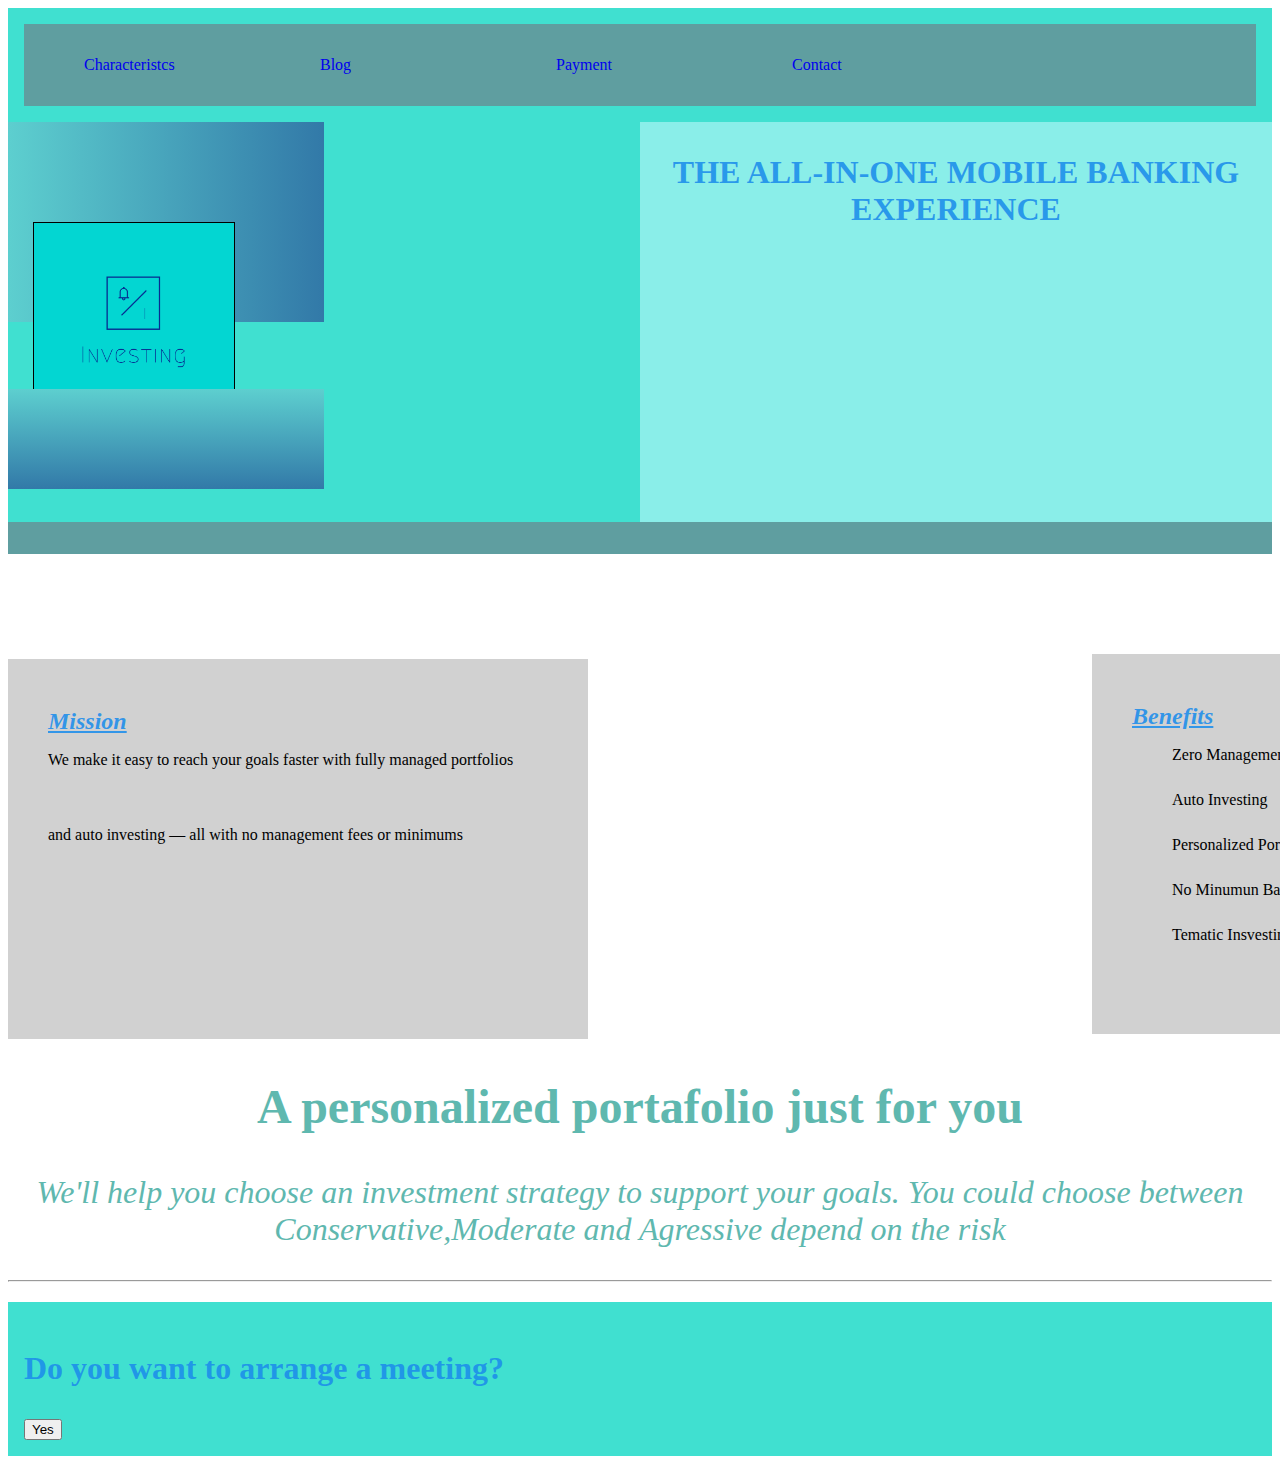
<file: index.html>
<!DOCTYPE html>
<html lang="en">
<head>
    <meta charset="UTF-8">
    <meta http-equiv="X-UA-Compatible" content="IE=edge">
    <meta name="viewport" content="width=device-width, initial-scale=1.0">
    <link rel="stylesheet" href="css/color pagina web.css">
    

    
</head>

<Body>
    <header>
        <div>        
            <nav >
                <ul>
                <li><a href="tabla.html">Characteristcs</a></li>
                <li><a href="Blog.html">Blog</a></li>
                <li><a href="paymentmetod.html">Payment</a></li>
                <li><a href="Contacto.html">Contact</a></li>
                </ul>
                
            </nav>
                    
        </div>
    
    </header>
    <main>
    
        <div class="bloque1"></div>
            
            <div class="grid">   
                <div class="grid1"class="titulo">
                    <div ><img src="Captura3.PNG" class="logo" width="200px"></div>                
                </div>
                <div class="grid2">
                    <h3 class="textogrande" class="fuenteblanco">THE ALL-IN-ONE MOBILE BANKING EXPERIENCE</h3>
                </div>
                <div class="grid3"></div>
            </div> 
        
    
    
         
            <div id="main"><title class="textogrande" >Investing</title></div>
                <nav></nav>
                
               
            </div> 
        
        
            
        <section>
            <article>
                <h2 class= "titulo1" >Mission</h2>
                <p class= "titulo2" > 
                    We make it easy to reach your goals faster with fully managed portfolios 
                </p>
                <p>and auto investing — all with no management fees or minimums</p>
            </article>
        </section>
            
            
    
        <section class="transform1" >
            <article >
                <h2 class= "titulo1" >Benefits</h2>                
                <ul>
                    <p class="titulo2">Zero Management fees</p>                    
                    <p class="titulo2">Auto Investing</p>
                    <p class="titulo2">Personalized Portfolios</p>
                    <p class="titulo2">No Minumun Balance</p>
                    <p class="titulo2">Tematic Insvesting</p>
    
                </ul>
                
            </article>	
        </section>
                
        <section class="textopeque">
            <h2 >A  personalized portafolio just for you</h2>
            <p class="italic" >We'll help you choose an investment strategy to support your goals. You could choose between Conservative,Moderate and Agressive depend on the risk 
            </p>
            <hr>
        </section>    
            
                
            
    </main>
        
        
    
    <footer>
        <section>
       
            <h3 class="Transicion">Do you want to arrange a meeting?</h3>
            <button type="button">Yes</button>
            
        </section>
        
        
    
    </footer>

</Body>
</html>
</file>
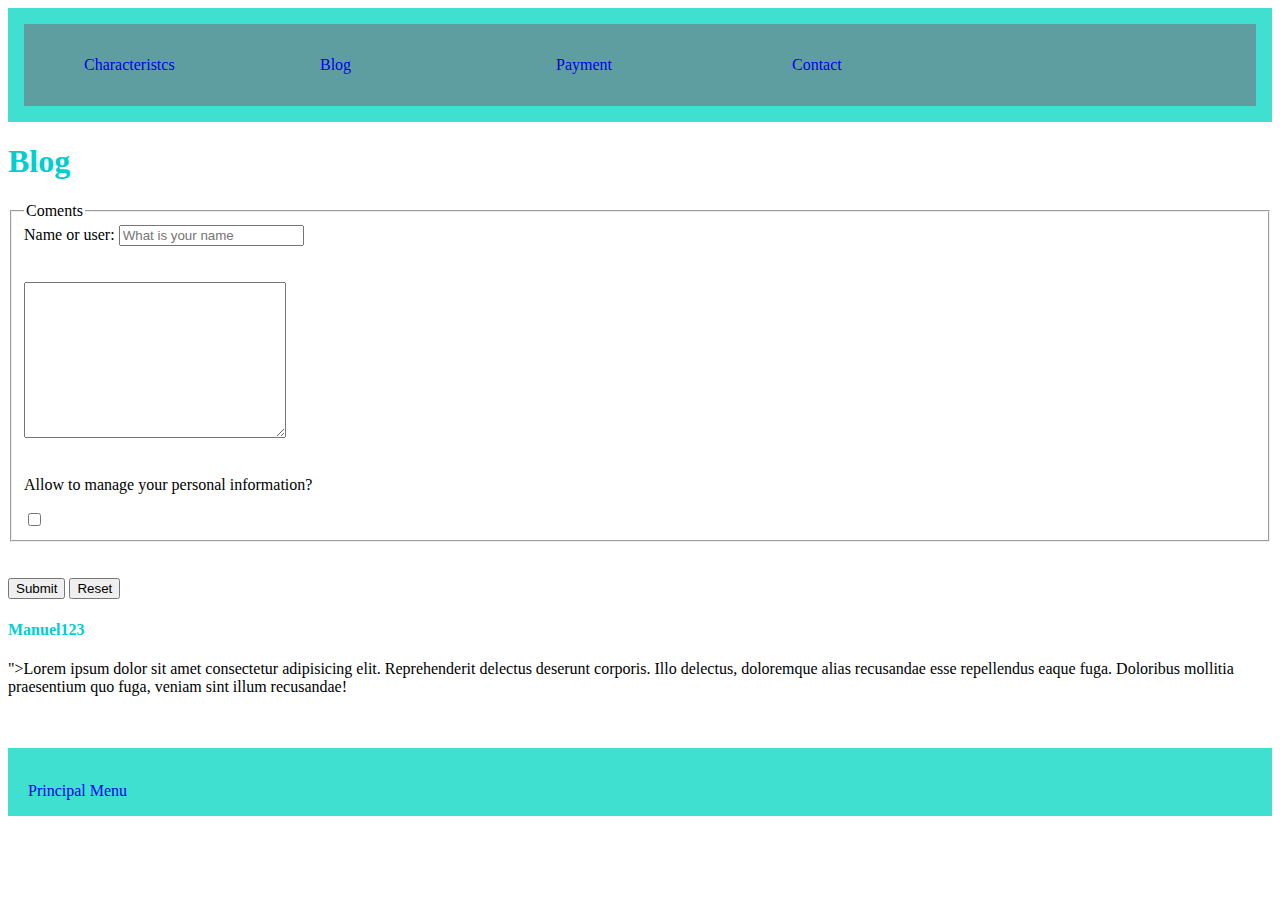
<file: Blog.html>
<!DOCTYPE html>
<html lang="en">
<head>
    <meta charset="UTF-8">
    <meta http-equiv="X-UA-Compatible" content="IE=edge">
    <meta name="viewport" content="width=device-width, initial-scale=1.0">
    <link rel="stylesheet" href="css/color pagina web.css">
    <title>Blog</title>
</head>

<body>
    <header>
        <div>        
            <article>
                <ul>
                <li><a href="tabla.html">Characteristcs</a></li>
                <li><a href="Blog.html">Blog</a></li>
                <li><a href="paymentmetod.html">Payment</a></li>
                <li><a href="Contacto.html">Contact</a></li>
                </ul>
                
            </article>
                    
        </div>
    
    
    </header>

    <h1>Blog</h1>
    <main>
        <form action="" method="GET">
            <fieldset>
                <label for="nombreid">Name or user:</label>        
                <input type="text" placeholder="What is your name"id="nombreid" >
                
                <br><br>
                
                
                <legend>Coments</legend>
                <br>
                <textarea name="" id="" cols="30" rows="10"></textarea>
                
                <br>
                
                <br>
                <p>Allow to manage your personal information?</p>
                <input type="checkbox">
                <br>
                
            </fieldset>
            <br>
            <br>
            <input type="submit">
            <input type="reset">
            

        </form>

        <section>
            <h4>Manuel123</h4>
            <p class="colordeparrafo"></p>">Lorem ipsum dolor sit amet consectetur adipisicing elit. Reprehenderit delectus deserunt corporis. Illo delectus, doloremque alias recusandae esse repellendus eaque fuga. Doloribus mollitia praesentium quo fuga, veniam sint illum recusandae!</p>
        </section>
    </main>
    
    <br>
    <br>
    <footer>
        <br>
        <a href="index.html">Principal Menu</a>
    </footer>
    

    
</body>


</html>
</file>
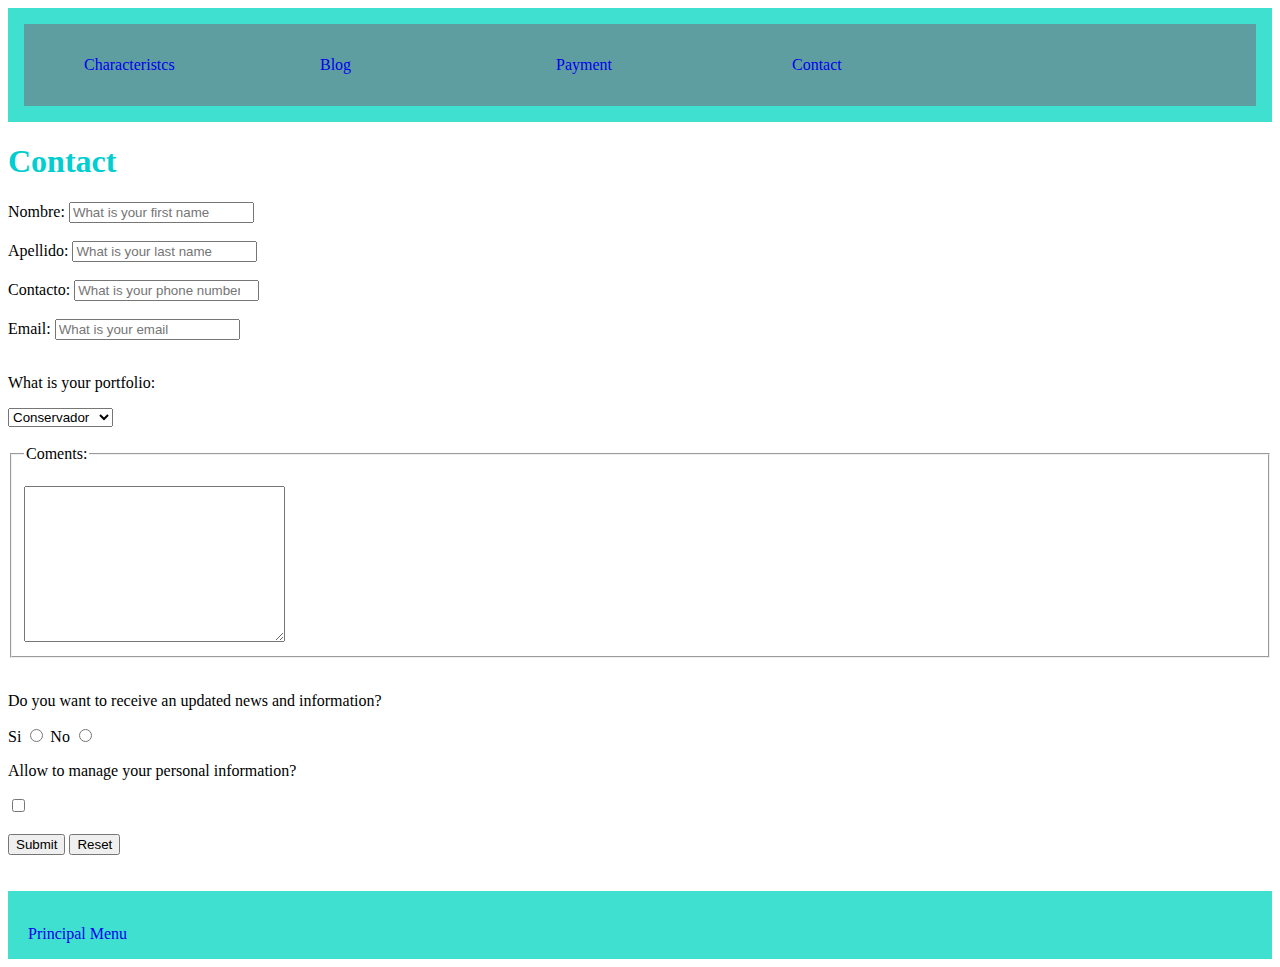
<file: Contacto.html>
<!DOCTYPE html>
<html lang="en">
<head>
    <meta charset="UTF-8">
    <meta http-equiv="X-UA-Compatible" content="IE=edge">
    <meta name="viewport" content="width=device-width, initial-scale=1.0">
    <link rel="stylesheet" href="css/color pagina web.css">
    <title>Contacto</title>
</head>

<body>
    <header>
        <div>        
            <article>
                <ul>
                <li><a href="tabla.html">Characteristcs</a></li>
                <li><a href="Blog.html">Blog</a></li>
                <li><a href="paymentmetod.html">Payment</a></li>
                <li><a href="Contacto.html">Contact</a></li>
                </ul>
                
            </article>
                    
        </div>
    </header>
    <h1>Contact</h1>
    <main>
        <form action="" method="GET">
            <label for="nombreid">Nombre:</label>        
            <input type="text" placeholder="What is your first name"id="nombreid" >
            <br>
            <br>
            Apellido:
            <input type="text" placeholder="What is your last name">
            <br>
            <br>
            Contacto:
            <input type="Number" placeholder="What is your phone number">
            <br>
            <br>
            Email:
            <input type="text"placeholder="What is your email">
            <br>
            <br>
            <p>What is your portfolio:</p>        
            <select name="" id="">
                <option value="">Conservador</option>
                <option value="">Moderado</option>
                <option value="">Mayor Riesgo</option>
            </select>
            <br><br>
            <fieldset>
            
            <legend>Coments:</legend>
            <br>
            <textarea name="" id="" cols="30" rows="10"></textarea>
            </fieldset>
            <br>
            <p>Do you want to receive an updated news and information?</p>
            
            Si
            <input type="radio" name=cafe>
            No
            <input type="radio" name=cafe>
    
            <br>
            <p>Allow to manage your personal information?</p>
            <input type="checkbox">
            <br>
            <br>
    
    
            <input type="submit">
            <input type="reset">
            
    
        </form>
        
    </main>
    <br>
    <br>
    <footer>
        <br>
        <a href="index.html">Principal Menu</a>
    </footer>
</body>






</html>
</file>
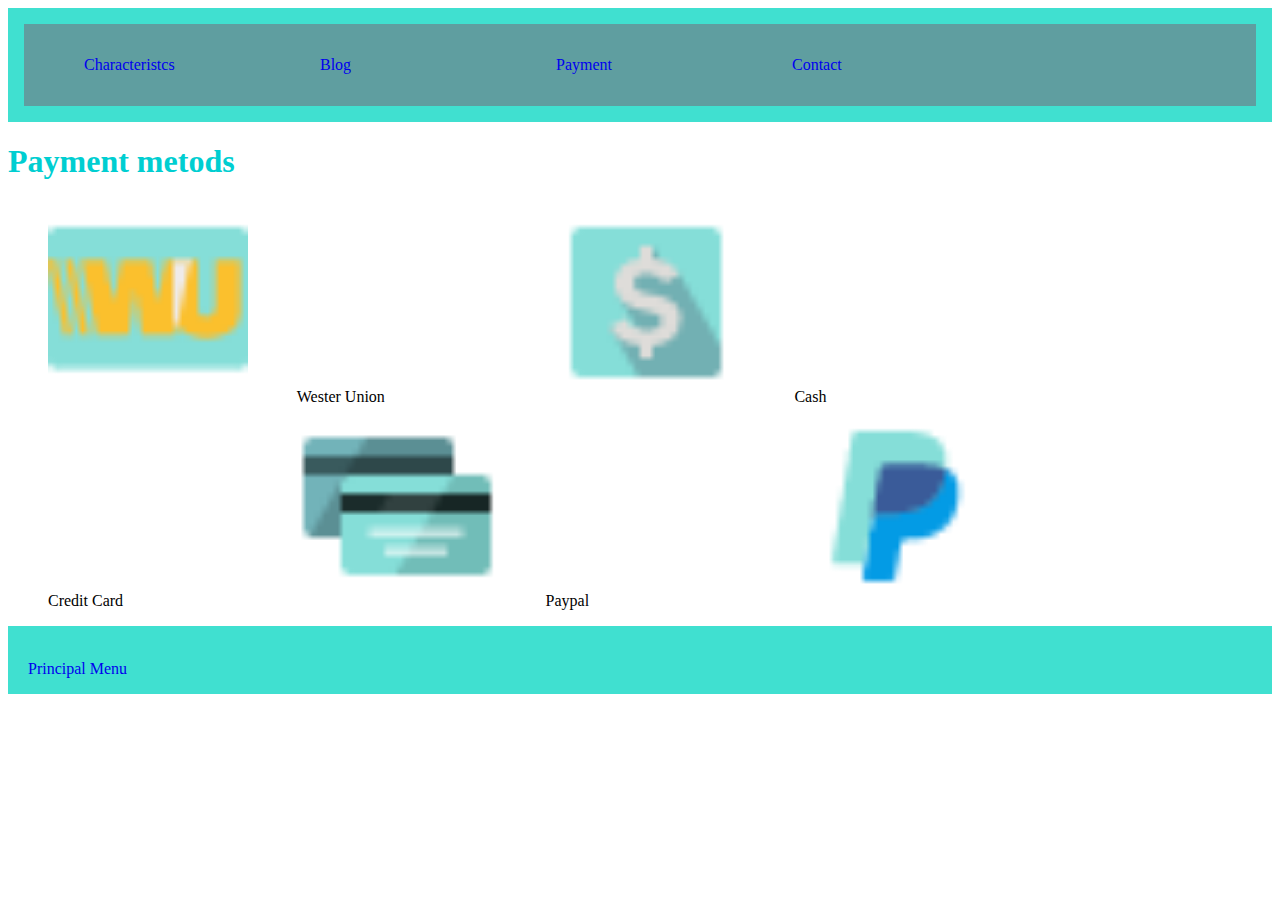
<file: paymentmetod.html>
<!DOCTYPE html>
<html lang="en">
<head>
    <meta charset="UTF-8">
    <meta http-equiv="X-UA-Compatible" content="IE=edge">
    <meta name="viewport" content="width=device-width, initial-scale=1.0">
    <link rel="stylesheet" href="css/color pagina web.css">
    <title>Payment</title>
</head>
<body>
    <header>
        <div>        
            <article>
                <ul>
                <li><a href="tabla.html">Characteristcs</a></li>
                <li><a href="Blog.html">Blog</a></li>
                <li><a href="paymentmetod.html">Payment</a></li>
                <li><a href="Contacto.html">Contact</a></li>
                </ul>
                
            </article>
                    
        </div>

    </header>
    <main>
    
        <h1>Payment metods</h1>

        <ul>
            <li><div ><img src="western_union (1).png" width="200px"></div></li>
            <li>Wester Union</li>
            <li><div ><img src="currency_dollar_sign (1).png" width="200px"></div></li>
            <li>Cash</li>            
            <li>Credit Card</li>
            <li><div ><img src="credit_cards.png" width="200px"></div></li>
            <li>Paypal</li>
            <li><div ><img src="paypal (1).png" width="200px"></div></li>
        </ul>
        
    
    </main>
    <footer>
        <br>
        <a href="index.html">Principal Menu</a>
    </footer>
</body>


</html>
</file>
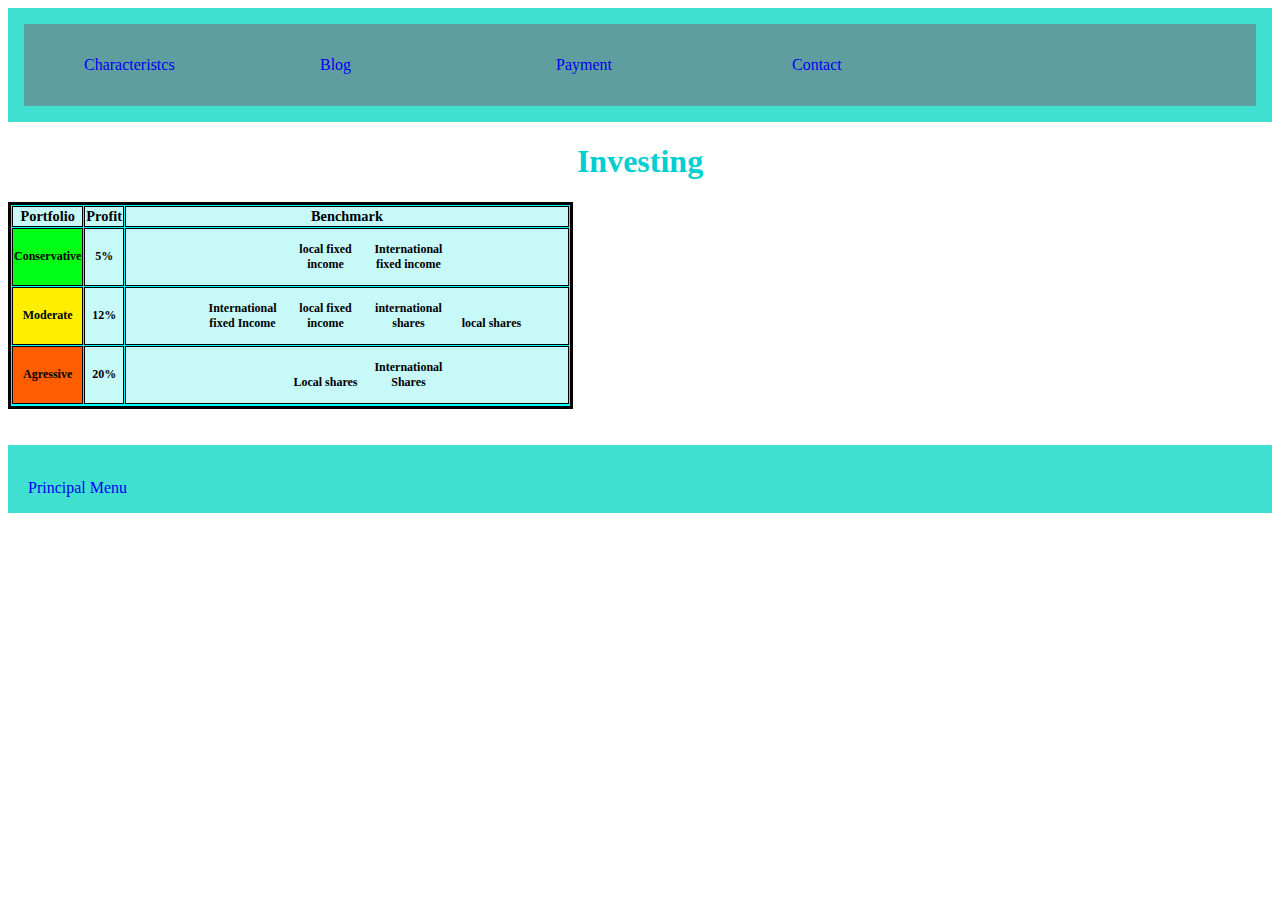
<file: tabla.html>
<!DOCTYPE html>
<html lang="en">
<head>
    <meta charset="UTF-8">
    <meta http-equiv="X-UA-Compatible" content="IE=edge">
    <meta name="viewport" content="width=device-width, initial-scale=1.0">
    <link rel="stylesheet" href="css/color pagina web.css">
    <title>Profit</title>
</head>

<body>
    <header>
        <div>        
            <article>
                <ul>
                <li><a href="tabla.html">Characteristcs</a></li>
                <li><a href="Blog.html">Blog</a></li>
                <li><a href="paymentmetod.html">Payment</a></li>
                <li><a href="Contacto.html">Contact</a></li>
                </ul>
                
            </article>
                    
        </div>
    </header>
    <main>
    
        <h1 class="textogrande">Investing</h1>
        
        <table  bgcolor= "#00FFFF" border="2" cellpadding="1" cellspacing="1">
            <tr>
                <th class="tablas" >Portfolio</th>
                <th class="tablas">Profit</th>
                <th class="tablas">Benchmark</th>
                
            </tr>
                <th class=fondoFuerteconservador>Conservative</th>
                <th>5%</th>
                <th>
                    <ol>
                        <li>local fixed income</li>
                        <li>International fixed income</li>
                    </ol>
                </th>

            <tr>
                <th class="fondoFuertemoderado">Moderate</th>
                <th >12%</th>
                <th>
                    <ol>
                        <li >International fixed Income</li>
                        <li >local fixed income</li>
                        <li >international shares</li>
                        <li >local shares</li>
                    </ol>
                </th>
                
            </tr>


            <tr>
                <th class="fondoFuerteriesgo">Agressive</th>
                <th >20%</th>
                <th>
                    <ol>
                        <li > Local shares</li>
                        <li >International Shares</li>
                    </ol>
                </th>

            </tr>

            <tr>

            </tr>
        </table>

        <br>
        <br>
        
    

    <footer>
        <br>
        <a  href="index.html">Principal Menu</a>
    </footer>

</body>





    

</html>
</file>
<file: css/color pagina web.css>
h1{
    color:darkturquoise;
    
}

h4{
    color:darkturquoise;
}

th {
    background-color: rgba(244, 248, 248, 0.815);
    border: 0.5px solid;
   }

.colordeparrafo{
    color:teal
}
.tablas{
    text-align: center;
    font-size: 120%;
}
table {
    border: 3px solid;
    font-size: 12px;
   }

h3{
    color: rgba(28, 141, 235, 0.877);
}

.fondoFuerteriesgo {
    background-color: rgb(255, 94, 0);
    
 }

 .fondoFuertemoderado {
    background-color: rgb(255, 238, 0);
    
 }

 .fondoFuerteconservador {
    background-color: rgb(0, 255, 21);
    
 }

#primertitulo{
color:rgb(152, 203, 251);
}

.italic{
    font-style: italic;
    

}

.bold{
    font-weight: bold;
}

.textogrande{
    position: relative;
    text-align: center;
    font-size: 200%;
    

}

.textopeque{
    position: relative;
    text-align: center;
    font-size: 200%;
    color: rgb(95, 184, 175);
    

}



 li {
    display: inline-block;
    width: 20%;
 
 }
 
 ul li a:hover {
    background-color:yellow;
    color: white;
    padding: 4px;
 }
 
 a {
     text-decoration: none;
     padding: 4px;
 }
 section{
	margin: auto;
	display: inline-block;
}


section article {
	background-color: #cccccce7;
	width: 500px;
	height: 300px;
	padding: 40px;
    
    
}

.bloque1{
    margin:auto;
    width: 1000px;
    

}

.titulo{
    float:left;
    width: 1000px;
}

.fondo{
    float: left;
    width: 1250px;
    background-color: turquoise;
    height: 326px;
}

.logo{
    float:left;
    margin-left: 8%;
    margin-top: 100px;
    border:solid 1px;
    
}
.contenidos{

    float:left;
    width: 1000px;
    padding-bottom:10px;
    background-color: #43b856;

}

section article p {
	line-height: 4;
}

.otraSeccion {
	margin: 0px 5px;

}

.otraSeccion h3 {
	letter-spacing: 2rem;
	font-size: 2rem;

}
.titulo1{
	color:rgba(28, 141, 235, 0.877);    
	text-decoration: underline;
    font-style: italic;
    line-height:4px;
    padding-bottom:15px;
    
    

}

.titulo2{
	color:black; 
    line-height:4px; 
    padding-bottom:25px;
    
}



#main{
    display: flex;
    flex:1;
}


article,nav{
    background-color: cadetblue;
    
}



header,footer,aside{
    background-color:turquoise;
    margin:auto;
}

article,nav,aside,header,footer{
    flex:1;
    padding:1rem;
    margin: auto;
    flex-direction: row;
}

.cajagrande{

    height: 400px;
    background-color: turquoise;
    display: flex;
    flex-flow: row nowrap;
    align-items: flex-end;
    
}

.caja1{
    background-color: rgb(42, 165, 144);
    height:375px;
    width:50%;


}

.caja2{

    background-color: rgba(80, 255, 246, 0.836);
    height: 375px;
    width:25%;
    
}


.caja3{
    background-color: rgb(100, 237, 184);
    height:375px;
    width: 25%;
    order: 2;
    
    
}

.grid{

    height: 400px;
    background-color: turquoise;
    display: grid;
    align-content: center;
    justify-content: space-around;
    grid-template-columns: 20% 30% 20% 30%;
    grid-area: header;
    grid-row: 100px,300px,400px;
    grid-template-areas:"header header producto producto"
                        "header header producto producto"
                        "footer footer producto producto";

}

.grid1{
    background-image: linear-gradient(to left,#3279a8, #5dcfcf);  
    height:200px;
    width:50%;
    grid-area: header;

}

.grid2{

    background-color:  rgb(138, 238, 233);
    height: 400px;
    width:100%;
    align-self: center;
    grid-area:producto ;
   
}


.grid3{
    background-image: linear-gradient(to top,#3279a8, #5dcfcf);
    height:100px;
    width: 50%;
    grid-area: footer;
    
}


.article a{
    display: none;
    color: red;
    text-align: center;
    padding: 14px 16px;
    text-decoration: none;
}

@media screen and (min-width:600px){
.article{
    display: block;
    width: 100%;

}}



footer section h3 {
    font-size: 2rem;
    font-weight: 900;
    text-align: center;
  }

.Transicion:hover {
    transition: 3s;
    font-size: 3rem;
  }

  .logo:hover{
    height: 200px; width: 200px;
    transform: skewY(25deg);   
    padding: 20px;
    
     
  }

  .transform1{
    transform: translate(500px, 100px)
  }
</file>
